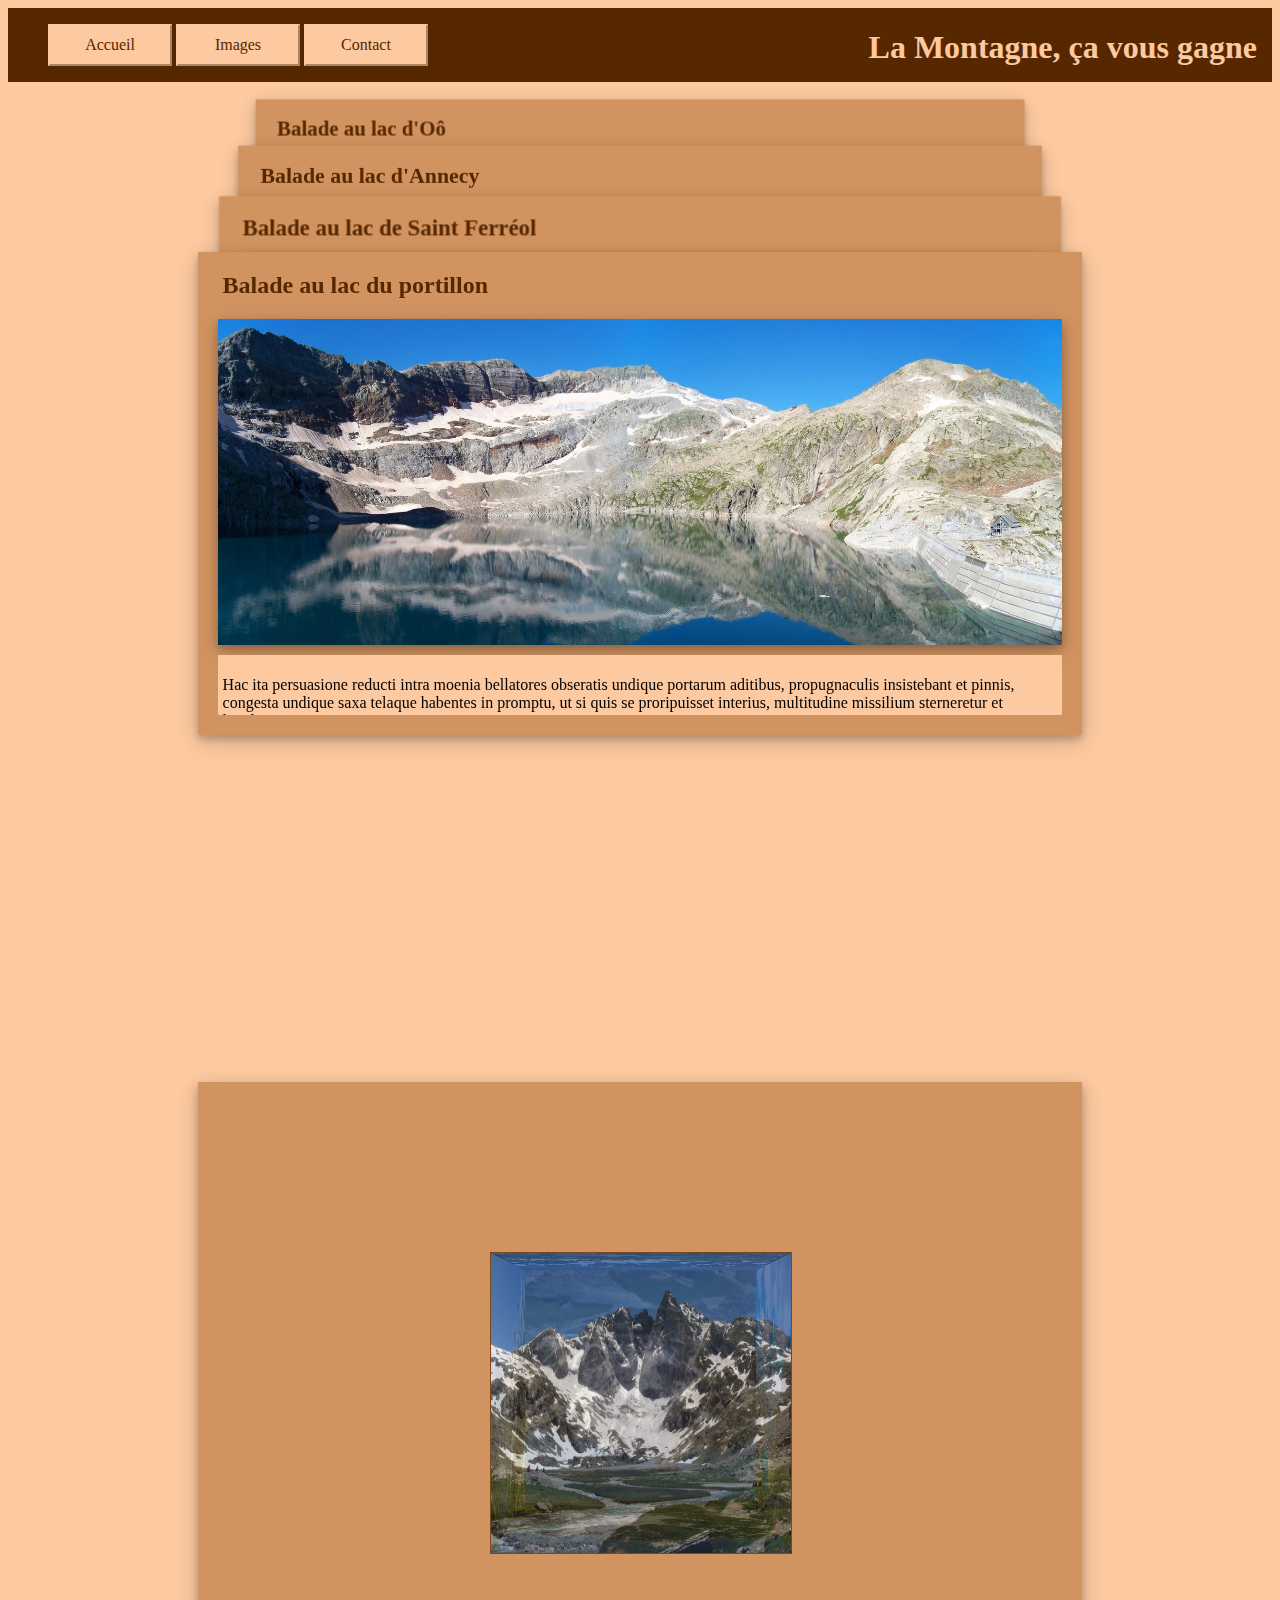
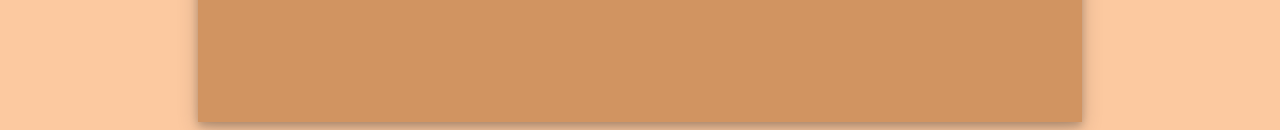
<file: index.html>
<!DOCTYPE html>
<html>
<head>
	<meta charset="utf-8"/>
	<title>Blog Montagne</title>
	<link rel="icon" href="images/ico_montagne2.png" />
	<link rel="stylesheet" href="style/style.css">
</head>
<body>
	<div class="navbar">
		<ul class="menu">
			<a href="index.html"><li class="elem_menu">Accueil</li></a>
			<a href="images.html"><li class="elem_menu">Images</li></a>
			<a href="contact.html"><li class="elem_menu">Contact</li></a>
		</ul>
		<h1>La Montagne, ça vous gagne</h1>
	</div>


	<div class="article-list">
		<div class="article">
			<h2 class="blogtitle">Balade au lac d'Oô</h2>
			<img src="images/lacoo.jpg" alt="Panoramique du lac D'Oô">
			<div class="paragraph">
				<p>
					Avec sa fameuse cascade de près de 300 mètres de haut qui dégringole du lac d'Espingo situé plus haut (1 882 m), le lac d'Oô (1 504 m) fait partie des randonnées incontournables de la vallée d'Astau, en Haute-Garonne dans les Pyrénées. 
				</p>
				<p>
					Le sentier qui y mène est donc hautement fréquenté, d'autant plus qu'il est sans difficulté particulière, et qu'il mène également au refuge d'Espingo, même si la plupart des marcheurs s'arrête sur les berges du lac d'Oô...
				</p>
				<p>
					Monter au refuge d'Espingo pour découvrir le lac du même nom était bien tentant, mais le dénivelé est alors de 828 mètres. En cette mi-août 2009, pour le dernier jour d'un séjour de 2 semaines de randonnées, nous n'avons pas voulu imposer une trop longue marche à notre fille de 10 ans et notre fils hémiplégique de 14 ans, alors nous avons choisi d'être raisonnables et de nous arrêter au lac d'Oô.
				</p>
				<p>
					A juste titre très prisée avec le joli spectacle de la grande cascade se déversant dans le lac, cette randonnée convient tout à fait pour une journée repos, pour les débutants ou les familles. 
				</p>
			</div>
		</div>
		
		<div class="article">
			<h2 class="blogtitle">Balade au lac d'Annecy</h2>
			<img src="images/portillon.jpg" alt="Panoramique du lac D'Oô">
			<div class="paragraph">
				<p>
					Hac ita persuasione reducti intra moenia bellatores obseratis undique portarum aditibus, propugnaculis insistebant et pinnis, congesta undique saxa telaque habentes in promptu, ut si quis se proripuisset interius, multitudine missilium sterneretur et lapidum.
				</p>
				<p>
					Tempore quo primis auspiciis in mundanum fulgorem surgeret victura dum erunt homines Roma, ut augeretur sublimibus incrementis, foedere pacis aeternae Virtus convenit atque Fortuna plerumque dissidentes, quarum si altera defuisset, ad perfectam non venerat summitatem.
				</p>
				<p>
					Per hoc minui studium suum existimans Paulus, ut erat in conplicandis negotiis artifex dirus, unde ei Catenae inditum est cognomentum, vicarium ipsum eos quibus praeerat adhuc defensantem ad sortem periculorum communium traxit. et instabat ut eum quoque cum tribunis et aliis pluribus ad comitatum imperatoris vinctum perduceret: quo percitus ille exitio urgente abrupto ferro eundem adoritur Paulum. et quia languente dextera, letaliter ferire non potuit, iam districtum mucronem in proprium latus inpegit. hocque deformi genere mortis excessit e vita iustissimus rector ausus miserabiles casus levare multorum.
				</p>
				<p>
					Quod cum ita sit, paucae domus studiorum seriis cultibus antea celebratae nunc ludibriis ignaviae torpentis exundant, vocali sonu, perflabili tinnitu fidium resultantes. denique pro philosopho cantor et in locum oratoris doctor artium ludicrarum accitur et bybliothecis sepulcrorum ritu in perpetuum clausis organa fabricantur hydraulica, et lyrae ad speciem carpentorum ingentes tibiaeque et histrionici gestus instrumenta non levia. 
				</p>
			</div>
		</div>

		<div class="article">
			<h2 class="blogtitle">Balade au lac de Saint Ferréol</h2>
			<img src="images/portillon.jpg" alt="Panoramique du lac D'Oô">
			<div class="paragraph">
				<p>
					Hac ita persuasione reducti intra moenia bellatores obseratis undique portarum aditibus, propugnaculis insistebant et pinnis, congesta undique saxa telaque habentes in promptu, ut si quis se proripuisset interius, multitudine missilium sterneretur et lapidum.
				</p>
				<p>
					Tempore quo primis auspiciis in mundanum fulgorem surgeret victura dum erunt homines Roma, ut augeretur sublimibus incrementis, foedere pacis aeternae Virtus convenit atque Fortuna plerumque dissidentes, quarum si altera defuisset, ad perfectam non venerat summitatem.
				</p>
				<p>
					Per hoc minui studium suum existimans Paulus, ut erat in conplicandis negotiis artifex dirus, unde ei Catenae inditum est cognomentum, vicarium ipsum eos quibus praeerat adhuc defensantem ad sortem periculorum communium traxit. et instabat ut eum quoque cum tribunis et aliis pluribus ad comitatum imperatoris vinctum perduceret: quo percitus ille exitio urgente abrupto ferro eundem adoritur Paulum. et quia languente dextera, letaliter ferire non potuit, iam districtum mucronem in proprium latus inpegit. hocque deformi genere mortis excessit e vita iustissimus rector ausus miserabiles casus levare multorum.
				</p>
				<p>
					Quod cum ita sit, paucae domus studiorum seriis cultibus antea celebratae nunc ludibriis ignaviae torpentis exundant, vocali sonu, perflabili tinnitu fidium resultantes. denique pro philosopho cantor et in locum oratoris doctor artium ludicrarum accitur et bybliothecis sepulcrorum ritu in perpetuum clausis organa fabricantur hydraulica, et lyrae ad speciem carpentorum ingentes tibiaeque et histrionici gestus instrumenta non levia. 
				</p>
			</div>
		</div>

		<div class="article">
			<h2 class="blogtitle">Balade au lac du portillon</h2>
			<img src="images/portillon.jpg" alt="Panoramique du lac D'Oô">
			<div class="paragraph">
				<p>
					Hac ita persuasione reducti intra moenia bellatores obseratis undique portarum aditibus, propugnaculis insistebant et pinnis, congesta undique saxa telaque habentes in promptu, ut si quis se proripuisset interius, multitudine missilium sterneretur et lapidum.
				</p>
				<p>
					Tempore quo primis auspiciis in mundanum fulgorem surgeret victura dum erunt homines Roma, ut augeretur sublimibus incrementis, foedere pacis aeternae Virtus convenit atque Fortuna plerumque dissidentes, quarum si altera defuisset, ad perfectam non venerat summitatem.
				</p>
				<p>
					Per hoc minui studium suum existimans Paulus, ut erat in conplicandis negotiis artifex dirus, unde ei Catenae inditum est cognomentum, vicarium ipsum eos quibus praeerat adhuc defensantem ad sortem periculorum communium traxit. et instabat ut eum quoque cum tribunis et aliis pluribus ad comitatum imperatoris vinctum perduceret: quo percitus ille exitio urgente abrupto ferro eundem adoritur Paulum. et quia languente dextera, letaliter ferire non potuit, iam districtum mucronem in proprium latus inpegit. hocque deformi genere mortis excessit e vita iustissimus rector ausus miserabiles casus levare multorum.
				</p>
				<p>
					Quod cum ita sit, paucae domus studiorum seriis cultibus antea celebratae nunc ludibriis ignaviae torpentis exundant, vocali sonu, perflabili tinnitu fidium resultantes. denique pro philosopho cantor et in locum oratoris doctor artium ludicrarum accitur et bybliothecis sepulcrorum ritu in perpetuum clausis organa fabricantur hydraulica, et lyrae ad speciem carpentorum ingentes tibiaeque et histrionici gestus instrumenta non levia. 
				</p>
			</div>
		</div>

	</div>
	
	<div class="cube-container">
		<div class="cube">
			<div class="face f1"><img src="images/Vignemale.jpg" alt="Vignemale" height="300px" width="300"></div>
			<div class="face f2"><img src="images/lac.jpg" alt="Vignemale" height="300px" width="300"></div>
			<div class="face f3"><img src="images/gavarnie.jpg" alt="Vignemale" height="300px" width="300"></div>
			<div class="face f4"><img src="images/Vignemale.jpg" alt="Vignemale" height="300px" width="300"></div>
			<div class="face f5"><img src="images/Vignemale.jpg" alt="Vignemale" height="300px" width="300"></div>
			<div class="face f6"><img src="images/Vignemale.jpg" alt="Vignemale" height="300px" width="300"></div>
		</div>
	</div>
	

</body>
</html>
</file>
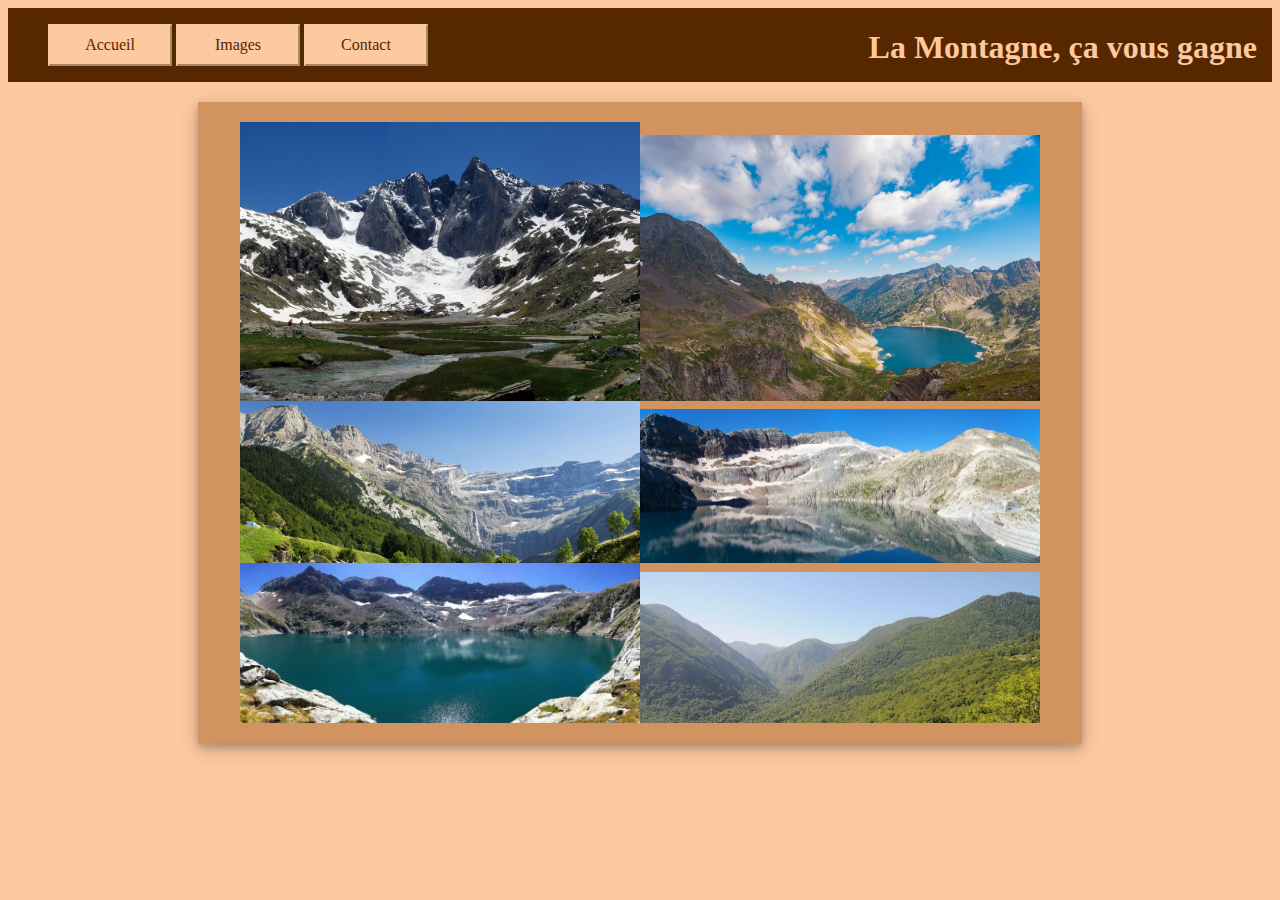
<file: images.html>
<!DOCTYPE html>
<html lang="en">
<head>
	<meta charset="UTF-8">
	<title>Images Montagne</title>
	<link rel="stylesheet" href="style/style.css">
</head>
<body>
	<div class="navbar">
		<ul class="menu">
			<a href="index.html"><li class="elem_menu"><p>Accueil</p></li></a>
			<li class="elem_menu" onclick="imgMenu()">
				<p>Images</p>
				<div id="img_menu" class="img_menu_hidden">
					<ul class="img_menu_list">
							<li class="img_menu_list_elem"><a href="">Lac d'Oo</a></li>
							<li class="img_menu_list_elem"><a href="">Lac du Portillon</a></li>
							<li class="img_menu_list_elem"><a href="">Lac D'Annecy</a></li>
							<li class="img_menu_list_elem" onclick="subMenu()">
								<p>Par Montagne</p>
								<ul id="sub_menu" class="img_sub_list_hidden">
									<li class="sub_list_elem"><a href="">Juras</a></li>
									<li class="sub_list_elem"><a href="">Alpes</a></li>
								</ul>
							</li>
						</ul>	
				</div>
			</li>
			<a href="contact.html"><li class="elem_menu"><p>Contact</p></li></a>
		</ul>
		<h1>La Montagne, ça vous gagne</h1>
	</div>

	<div class="img-list">
			<img title="Vignemale" src="images/Vignemale.jpg" alt="vignemale">
			<img title="Lac" src="images/lac.jpg" alt="lac">
			<img title="Gavarnie" src="images/gavarnie.jpg" alt="Gavarnie">
			<img title="Portillon" src="images/portillon.jpg" alt="portillon">
			<img title="lac d'Oo" src="images/lacoo.jpg" alt="lac d'oo">
			<img title="Foret" src="images/foret.jpeg" alt="foret">
		</div>
		
	</div>
	<script type="text/javascript" src="js/menu.js"></script>
</body>
</html>
</file>
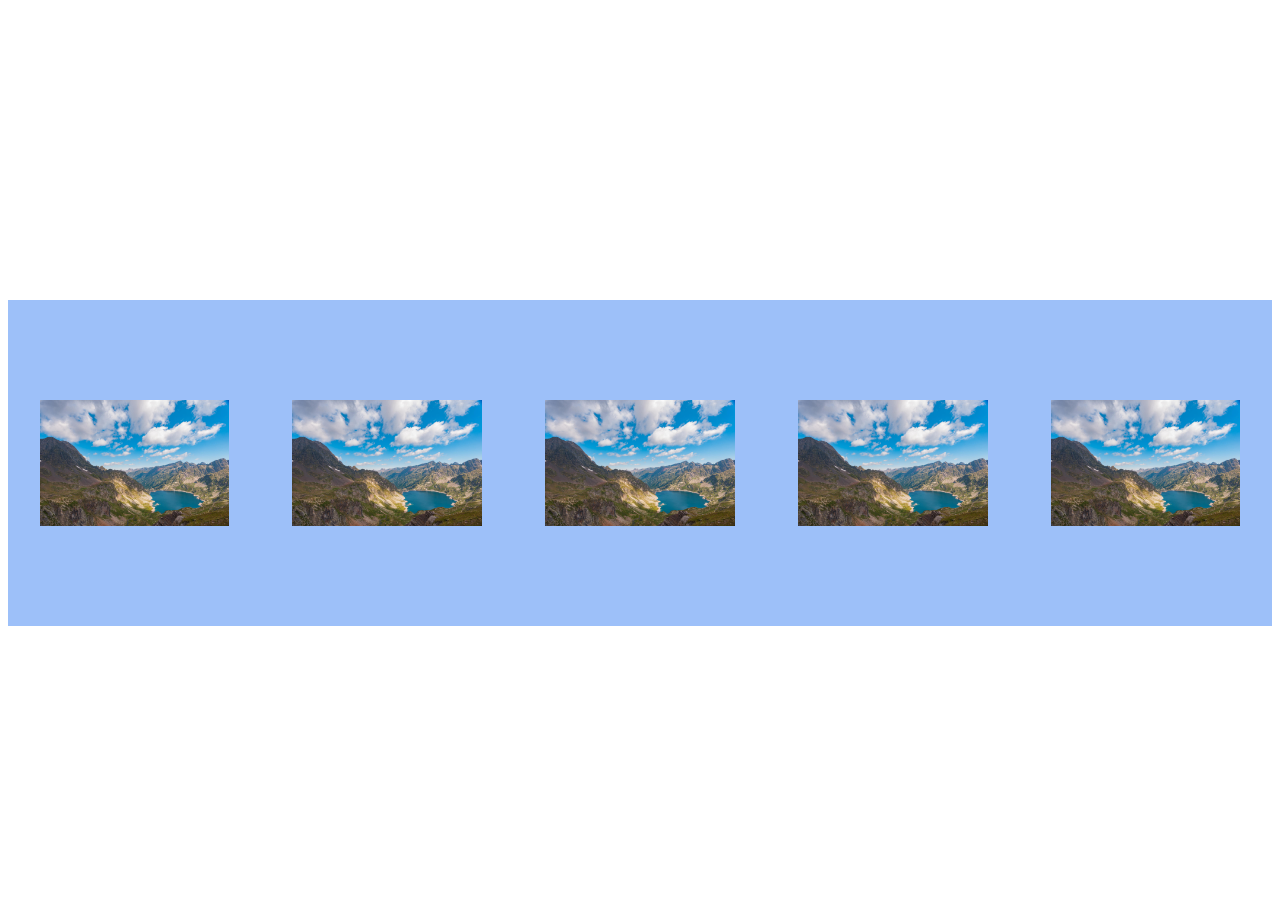
<file: img-horizon.html>
<!DOCTYPE html>
<html lang="en">
<head>
	<meta charset="UTF-8">
	<title>slider</title>
	<link rel="stylesheet" href="style/horizon.css">
</head>
<body>
	<div class="slider">
		<img src="images/lac.jpg" alt="Lac">
		<img src="images/lac.jpg" alt="Lac">
		<img src="images/lac.jpg" alt="Lac">
		<img src="images/lac.jpg" alt="Lac">
		<img src="images/lac.jpg" alt="Lac">
	</div>
</body>
</html>
</file>
<file: style/style.css>
/* FCC9A0 D19461  AA6A35 824614 572700 */

body{
	background-color: #FCC9A0;
	min-width: 900px;
}

.navbar{
	z-index: 10;
	background-color: #572700;
}

.menu{
	display: inline-block;
	list-style: none;
}

.elem_menu{
	display: inline-block;
	width: 100px;
	padding: 10px;
	background-color: #FCC9A0;
	text-align: center;
	/* text-decoration: none; */
	color: #572700;
	border: outset 2px #FCC9A0;
	transition: 0.2s
}

.elem_menu p{
	padding: 0px;
	margin: 0px;
}

.elem_menu:hover{
	border: inset 2px #FCC9A0;
	background-color: #572700;
	color: #FCC9A0;
}

.img_menu_hidden{
	position: absolute;
	overflow: hidden;
	top: 82px;
	background-color: #572700;
	max-height: 0px;
	transition: 2s;
}

.img_menu_displayed{
	position: absolute;
	top: 82px;
	background-color: #572700;
	max-height: 300px;
}


.img_menu_list{
	list-style: none;
	padding: 10px 20px 20px 20px;
}

.img_menu_list_elem a{
	text-decoration: none;
	color: #FCC9A0;
}

.img_menu_list_elem{
	color: #FCC9A0;
	text-align: left;
	margin-top: 10px;
}

.img_sub_list_display{
	position: absolute;
	color: #FCC9A0;
	background-color: #572700;
	list-style: none;
	left: 142px;
	top: 100px;
	padding: 0px 10px 10px 10px;
}

.img_sub_list_hidden{
	position: absolute;
	max-height: 0px;
	overflow: hidden;
}

.sub_list_elem{
	margin-top: 10px;
}









.navbar>h1{
	display: inline-block;
	float: right;
	color: #FCC9A0;
	padding-right: 15px;
}

.article{
	perspective: 1000px;
	position: absolute;
	background-color: #D19461;
	margin-left: 15%;
	margin-right: 15%;
	padding: 20px;
	margin-top: 20px;
	box-shadow: 0 4px 8px 0 rgba(0, 0, 0, 0.2), 0 6px 20px 0 rgba(0, 0, 0, 0.19);
	transition: transform 2s ease 0s, z-index 0s ease 0.2s;
	z-index: 2;
}

.article img {
	display: block;
	margin-right: auto;
	margin-left: auto;
	max-width: 100%;
	box-shadow: 0 4px 8px 0 rgba(0, 0, 0, 0.2), 0 6px 20px 0 rgba(0, 0, 0, 0.19);
	transition: transform 2s, border 0.2s ease 1.8s;
}

.article img:hover{
	transform: translateZ(100px);
	border: solid 2px #572700;
}

.article h2 {
	margin-top: 0px;
	color: #572700;
	padding-left: 5px;
}

.paragraph {
	background-color: #FCC9A0;
	padding: 5px;
	margin-top: 10px;
	max-height: 50px;
	overflow: hidden;
	transition: all 2s ease-in-out;
}
.paragraph:hover{
	max-height: 500px;
}

.img-list{
	z-index: 2;
	display: flex;
	flex-wrap: wrap;
	align-items: flex-end;
	justify-content: center;
	background-color: #D19461;
	margin-left: 15%;
	margin-right: 15%;
	padding: 20px;
	margin-top: 20px;
	box-shadow: 0 4px 8px 0 rgba(0, 0, 0, 0.2), 0 6px 20px 0 rgba(0, 0, 0, 0.19);
}

.img-list img{
	max-width: 400px;
	transition: filter 5s;
}

#contact_message{
	width: 100%;
	height: 500px;
}

.article form{
	margin-left: 20px;
	margin-right: 20px;
	min-width: 560px;
}

.img-list img:hover{
	filter: blur(20px);
}

.article-list{
	perspective: 1000px;
}
.article:nth-child(1){
	transform: translateZ(-150px); 
}

.article:nth-child(2){
	transform: translateZ(-100px) translateY(50px);
}

.article:nth-child(3){
	transform: translateZ(-50px) translateY(100px);
}

.article:nth-child(4){
	transform: translateY(150px);
}

.article:hover{
	transform: translateZ(200px) translateY(100px);
	z-index: 3;
}

.cube-container{
	display: flex;
	justify-content: center;
	background-color: #D19461;
	margin-left: 15%;
	margin-right: 15%;
	padding: 20px;
	margin-top: 1000px;
	box-shadow: 0 4px 8px 0 rgba(0, 0, 0, 0.2), 0 6px 20px 0 rgba(0, 0, 0, 0.19);
	height: 600px;
}

.cube{
	perspective: 1000px;
	perspective-origin: center;
	width: 300px;
	height: 300px;
	padding-top: 150px;
	position: relative;
	transform-style: preserve-3d;
	transition: 6s;
}

.cube:hover{
	transform: rotate3d(150,150,-150,180deg);
}

.face{
	perspective-origin: 50% 50%;
	perspective: 300px;
	position: absolute;
	width: 300px;
	height: 300px;
	background-color: #FCC9A0;
	border: solid 1px #572700;
	opacity: 0.7;
}


.f2{
	transform:translateZ(-150px) translateX(150px) rotateY(90deg);
}
.f3{
	transform:translateZ(-150px) translateX(-150px) rotateY(-90deg); 
}
.f4{
	transform:translateZ(-150px) translateY(150px) rotateX(-90deg);
}
.f5{
	transform:translateZ(-150px) translateY(-150px) rotateX(90deg);
}
.f6{
	transform:translateZ(-300px) rotateX(180deg);
}
</file>
<file: style/horizon.css>
.slider{
	background-color: #9dc0f9;
	padding: 100px 0px 100px 0px;
	display: flex;
	justify-content: space-around;
	perspective:500px;
	margin-top: 300px;
}

.slider img{
	max-width: 15%;
	transition: transform 2s;
	z-index: 1;
}

.slider img:nth-child(1):hover{
	z-index: 2;
	transform: translateZ(300px) translateX(calc(260%));
}

.slider img:nth-child(2):hover{
	z-index: 2;
	transform: translateZ(300px) translateX(calc(130%));
}

.slider img:nth-child(3):hover{
	transform: translateZ(300px);
}

.slider img:nth-child(4):hover{
	z-index: 2;
	transform: translateZ(300px) translateX(calc(-130%));
}

.slider img:nth-child(5):hover{
	z-index: 2;
	transform: translateZ(300px) translateX(calc(-260%));
}
</file>
